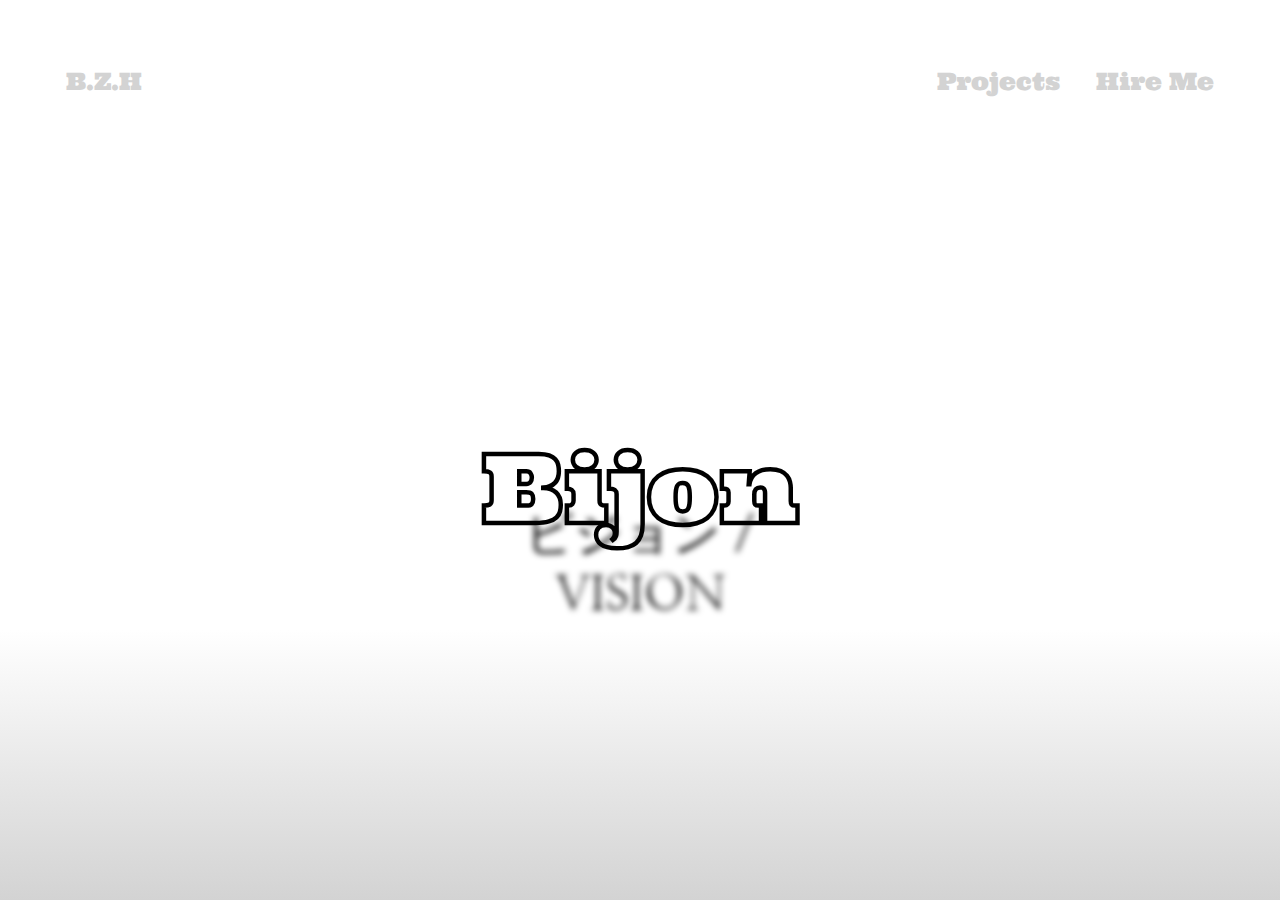
<file: home.html>
<!DOCTYPE html>
<html lang="en">
    <head>
        <Link rel="stylesheet" href="/style.css">
        <meta charset="UTF-8">
        <meta http-equiv="X-UA-Compatible" content="IE=edge">
        <meta name="viewport" content="width=device-width, initial-scale=1.0">
        <title>Portfolio</title>
    </head>
    <body>
        <div class="nav-container">
            <header>
                <a href="/home.html" class="LOGO">B.Z.H</a>
                <nav>
                    <ul class="NavLinks">
                        <li><a href="/MyProjects.html">Projects</a></li>
                        <li><a href="/hireMe.html">Hire Me</a></li>
                    </ul> 
                    
                </nav> 
            </header>
            <div class="social-header">
                <ul>
                    <li><a href="#"><img src="/images/new-instagram-logo-glyph.png" alt="insta"></a></li>
                    <li><a href="#"><img src="/images/gmail-32-761667.png" alt="Gmail"></a></li>
                </ul>
            </div>
           
        </div>
        <div class="FrontPage">
            <div class="title">
               <h1> Bijon </h1> 
               <button> ビジョン / VISION </button>
            </div>
        </div>
    </body>
</html>
</file>
<file: style.css>
@import url('https://fonts.googleapis.com/css2?family=Encode+Sans+SC:wght@500&family=Zen+Tokyo+Zoo&display=swap');
@import url('https://fonts.googleapis.com/css2?family=Nanum+Myeongjo&display=swap');
@import url('https://fonts.googleapis.com/css2?family=Ultra&display=swap');

body {
    padding: 0px;
    height: 100vh;
    margin: 0;
    font-family:'Ultra', 'Encode Sans SC', sans-serif;
    background: linear-gradient( #ffffff 70%, #d3d3d3);
}


.NavLinks {
    display: flex;
    justify-content: space-between;
    list-style-type: none;
    margin: 0;
    padding:0;
}
a {
    position:initial;
    font-size: 1em;
    display: flex;
    justify-content: space-between;
    text-decoration: none;
    color:#d3d3d3;
    padding: .75em;
    transition: .5s;
    transform: ease;
}
a:hover {
    color:white;
    -webkit-text-stroke: 1px rgb(255, 11, 182);;
    filter: blur(0);
    font-size: 1.8rem;
}
    
 
    image {
        width: 100%;
    }

.nav-container {
    background:#ffffff;

}

header {
    display: flex;
    justify-content: space-between;
    padding: 2em;
    font-size: 1.5rem;
}
.logo {
    color: #d3d3d3;
    font-weight: bold;
}

.FrontPage {
    position: absolute;
    transform: translate(-50%, -50%);
    left: 50%;
    right: 10%;
    top: 50%;
    color: #d3d3d3;
    display: grid;
    text-align: center;
    padding: 4em;
    
}
.social-header {
    display: none;
}

.title {
    font-size: 3em;
    margin-top: 2em;
    
}
.title, h1 {
    margin-bottom: 2%;
    color: black;
}
h1 {
    color: #ffffff;
    -webkit-text-stroke: 1.5px black;
    margin-bottom: -1rem;

}
button {
    font-size: 3rem;
    text-align: center;
    margin-top: -2rem;
    font-family: 'Nanum Myeongjo', serif;
    color: #000000;
    text-decoration: none;
    background: none;
    border: none;
    transition: 1s;
    transform: ease;
    filter: blur(3px); 
    
    justify-content: center;
 
    
}

button:hover{
    font-family: 'Nanum Myeongjo', 'Encode Sans SC', serif;
 filter: blur(0); 
    border-radius: 10%;
    color: rgb(255, 11, 182);
    background-color: rgb(255, 255, 255);
    content:none;
    
}
</file>
